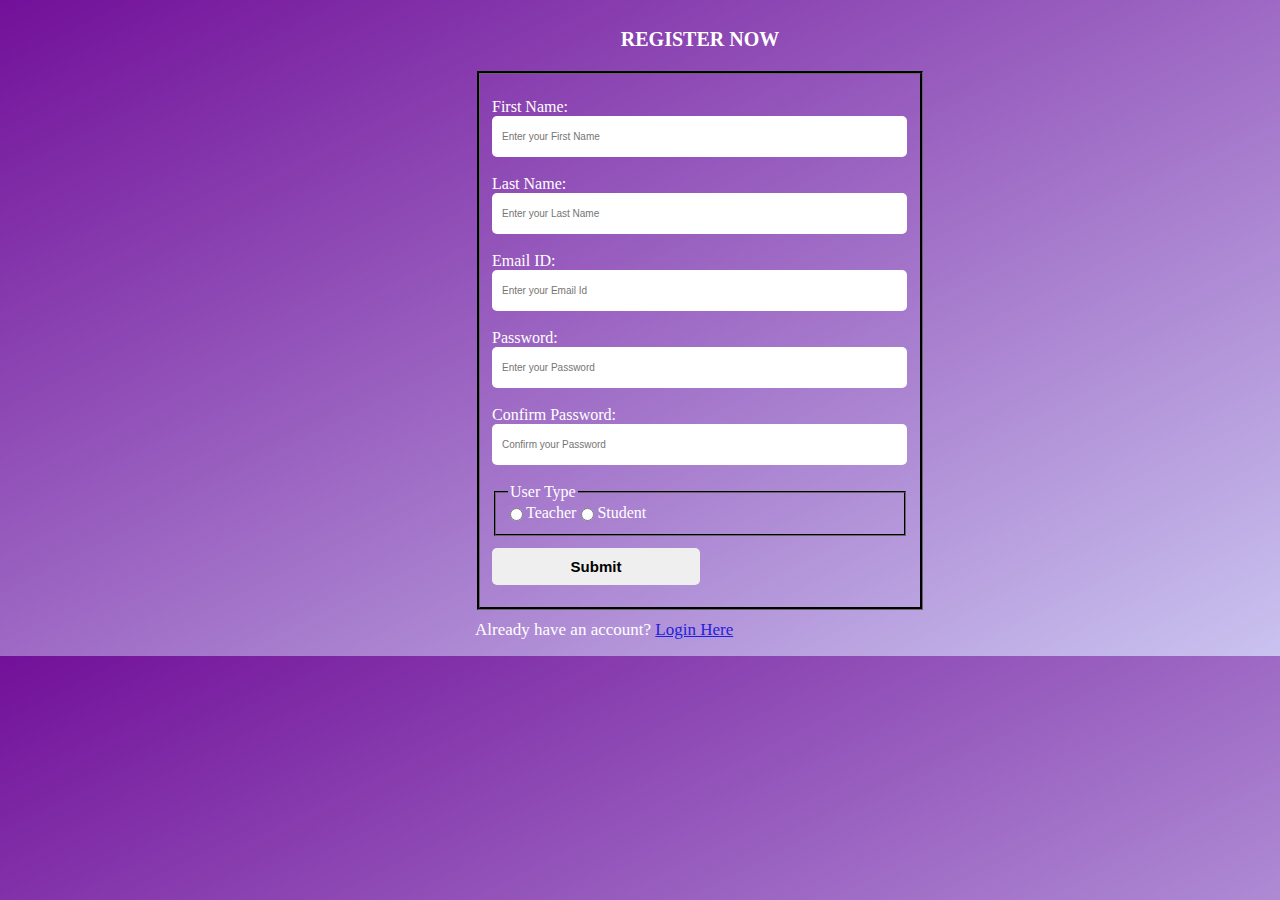
<file: index.html>
<!DOCTYPE html>
<html lang="en">
<head>
   <title>Registration form</title>
   <style>
    body{
    height: 640px;
    background: linear-gradient(to bottom right, #721099 0%, #a397e494 100%)
    }
    .login-form{
      width: 450px;
      left: 475px;
      position:absolute;
      color: #fff;
  }
  .login-form h3{
    font-size: 20px;
    text-align: center;
    text-transform: uppercase;
    margin: 20px;
}
.login-form p{
  font-size: 17px;
  margin: 10px 0;
}
.login-form input{
  font-size: 10px;
  width: 95%;
  padding: 15px 10px;
  border: 0;
  border-radius: 5px;
}
.radio-inline{
  position:absolute; left: 50px; display: inline-flex; margin:-20px; ;
}

   </style>
</head>

<body>
<div class="form-container">
    <div class="login-form">
     <h3>Register now</h3>
      <form action="register2.php" method="post">
  <fieldset style="text-align:left; border-width:3px; border-color:rgb(22, 21, 22); height:fit-content;" ><br>
     <label for="firstname">First Name: </label>
      <input type="text" id="firstname" name="firstname" required placeholder="Enter your First Name"><br><br>
        
      <label for="lastname">Last Name: </label>
      <input type="text" id="lastname" name="lastname" required placeholder="Enter your Last Name"><br><br>
   
      <label for="email">Email ID: </label>
      <input type="email" id="email" name="email" required placeholder="Enter your Email Id"><br><br>
    
      <label for="password">Password: </label>
      <input type="password" id="password" name="password" required placeholder="Enter your Password"><br><br>
   
      <label for="cpassword">Confirm Password: </label>
      <input type="password" id="cpassword" name="cpassword" required placeholder="Confirm your Password"><br><br>
    <fieldset style="text-align:left; border: width 2px; border-color:rgb(22, 21, 22); height:fit-content;">
     <legend><label for="usertype">User Type</label></legend><br>
     <div class="radio-inline">
          <input type="radio" id="teacher" name="usertype" value="Teacher">
          <label>    Teacher</label>
          <input type="radio" id="student" name="usertype" value="Student">
          <label>   Student</label>
      </div>    
    </fieldset> 
    
      <input type="submit" style=" font-size: 15px; font-weight: bold; margin: 12px 0;
      padding: 10px 60px; width: 50%; height: fit-content; text-align:center;"
      name="Register" class="form-btn">
    </fieldset> 
    <p>Already have an account? <a href="loginform.html" style="color: rgb(31, 34, 218); font: size 17px;">Login Here</a></p>
    </div>
   </form>
</div>
</body>
</html>
</file>
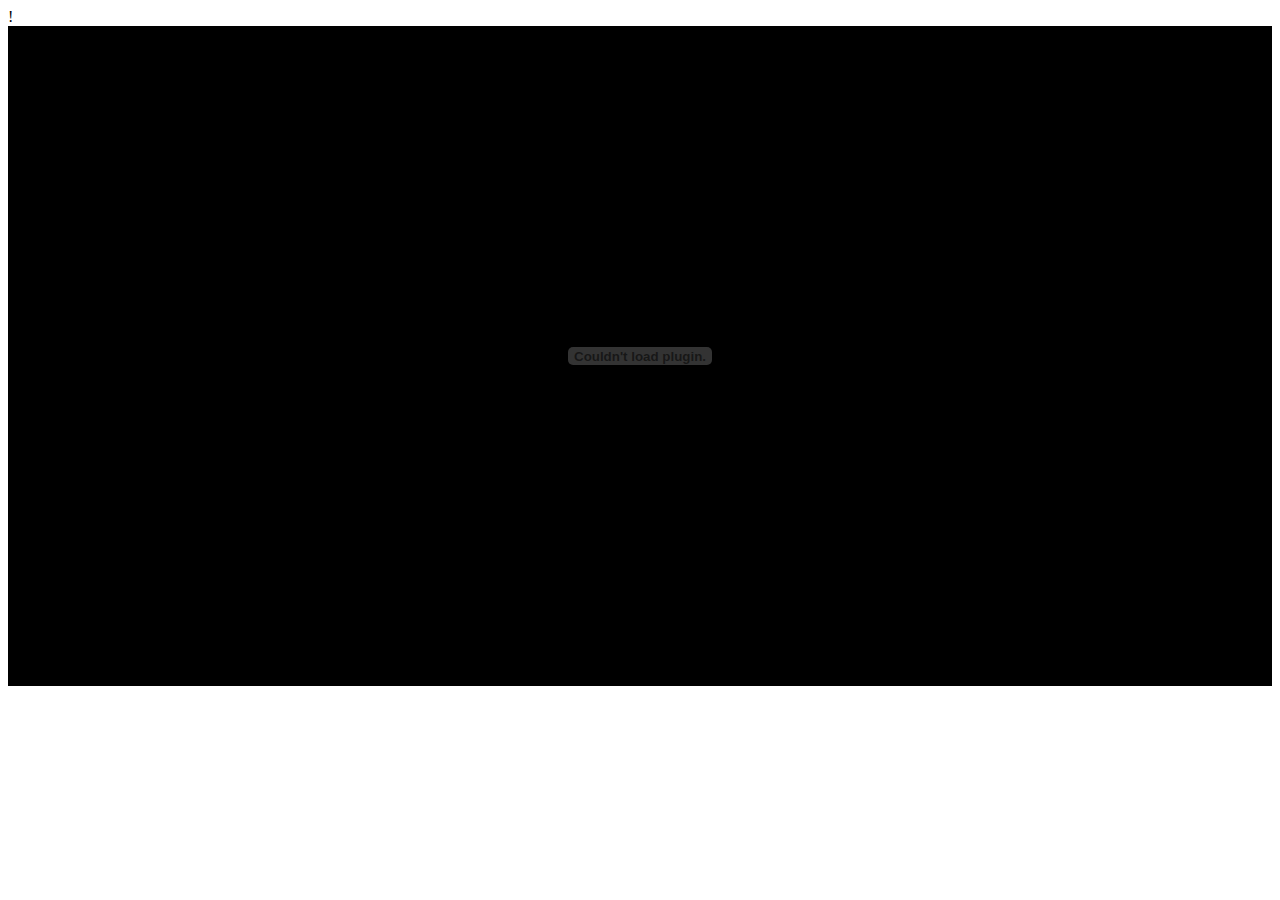
<file: analytics of algorithm.html>
!<!DOCTYPE html>
<html lang="en">
<head>
    <meta charset="UTF-8">
    <meta http-equiv="X-UA-Compatible" content="IE=edge">
    <meta name="viewport" content="width=device-width, initial-scale=1.0">
    <title>Notes of Msc-cs</title>
</head>
<body>
   
    <div align="center" style="background-color:black; height:660px">
        <embed style="width:90%; height:100%" src="design and analytics.pdf" type="APPLICATION/pdf"> </embed>
</div> 
</body>
</html>
</file>
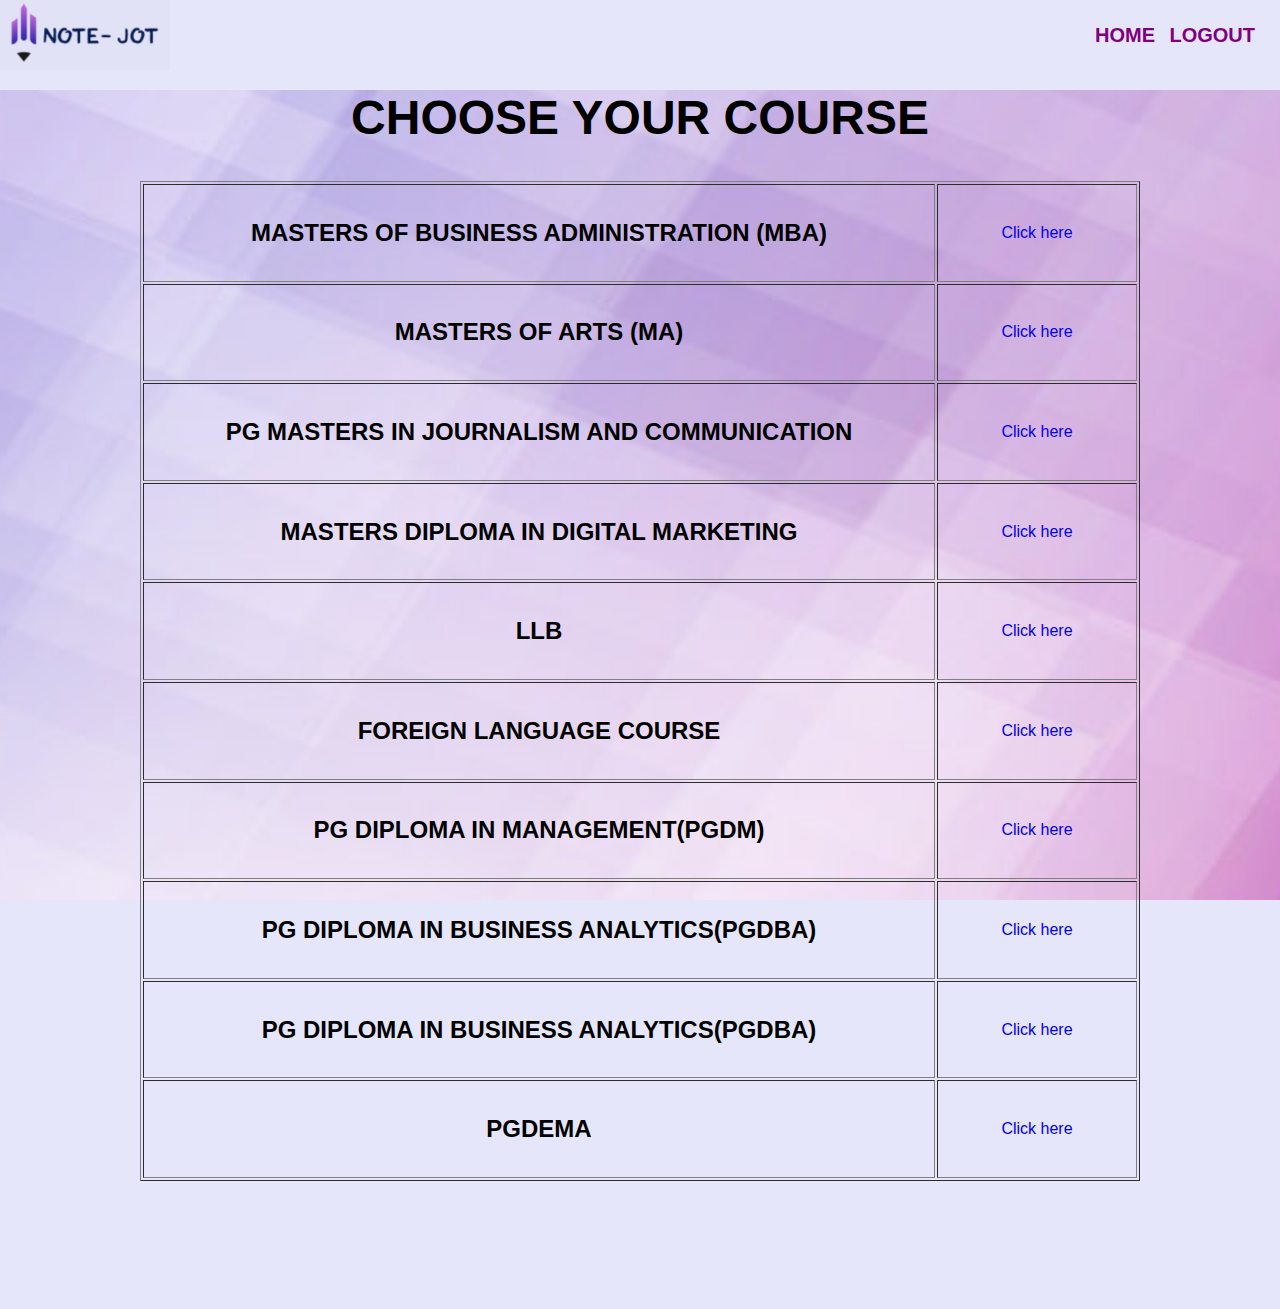
<file: Arts.html>
<!DOCTYPE html>
<html lang="en">
 <head>
   <meta charset="UTF-8">
   <meta name="viewport" content="width=device-width, initial-scale=1.0">
   <link type="text/css" rel="stylesheet" href="style3.css">
   <title> Science </title>
  
 </head>
 <body bgcolor="lavender">
  <nav>
      <img class="img" style="width:170px;height:70px;"
  src="logo 5.jpg">
      <ul>
        <li><a href="project9594.html" ><b>Home</b></a></li>
        <li><a href="loginform.html" ><b>Logout</b></a></li> 
         
      </ul>
  </nav>

<section class="home1">
  <div >
     <div class="content-h1">
       <h1> CHOOSE YOUR COURSE</h1>
     </div>
  </div>
<br> <br>


<table border="1"  align="center"  style=" height: 1000px; width: 1000px; ">   
  <tr>
  <td>
 
    
      <h2 style="font-family: Arial, Helvetica, sans-serif; text-size-adjust: 50%; ">MASTERS OF BUSINESS ADMINISTRATION (MBA)</h2>
    </td><td style="width: 200px; text-align: center;">  
      <a  href="mtech.html" >Click here </a></td>
   
 </tr>  
  
<tr>
<td>

      <h2 style="font-family: Arial, Helvetica, sans-serif">MASTERS OF ARTS (MA)</h2>
 </td><td style="width: 200px; text-align: center;">
      <a  href="mtech.html">Click here  </a></td>



</tr>

<tr>
<td>

<div class="child1">
<h2 style="font-family: Arial, Helvetica, sans-serif">PG MASTERS IN JOURNALISM AND COMMUNICATION</h2></td>
     <td style="width: 200px; text-align: center;">
      <a  href="mtech.html">Click here </a></td>
    </div>

</tr>

<tr>
<td>

<div class="child1">
<h2 style="font-family: Arial, Helvetica, sans-serif">MASTERS  DIPLOMA IN DIGITAL MARKETING</h2></td>
     <td style="width: 200px; text-align: center;">
      <a  href="mtech.html">Click here  </a></td>
    </div>
</section>

</tr>


<tr><td>

<div class="child1">
<h2 style="font-family: Arial, Helvetica, sans-serif">LLB</h2></td>
     <td style="width: 200px; text-align: center;">
      <a  href="mtech.html">Click here  </a></td>
    </div>

</tr>
<tr><td>


<div class="child1">
<h2 style="font-family: Arial, Helvetica, sans-serif">FOREIGN LANGUAGE COURSE</h2></td>
     <td style="width: 200px; text-align: center;">
      <a  href="mtech.html">Click here </a></td>
    </div>


</tr>
<tr><td>

<div class="child1">
<h2 style="font-family: Arial, Helvetica, sans-serif">PG DIPLOMA IN  MANAGEMENT(PGDM)</h2></td>
     <td style="width: 200px; text-align: center;">
      <a href="mtech.html">Click here </a></td>
    </div>

</tr>
<tr>

<td>


<div class="child1">
<h2 style="font-family: Arial, Helvetica, sans-serif">PG DIPLOMA IN BUSINESS ANALYTICS(PGDBA)</h2></td>
     <td style="width: 200px; text-align: center;">
      <a  href="mca.html">Click here</a></td>
    </div>

</tr>
<tr><td>


<div class="child1">
<h2 style="font-family: Arial, Helvetica, sans-serif">PG DIPLOMA IN BUSINESS ANALYTICS(PGDBA)</h2></td>
     <td style="width: 200px; text-align: center;">
      <a  href="mtech.html">Click here  </a></td>
    </div>

</tr>
<tr>
<td>

<div class="child1">
<h2 style="font-family: Arial, Helvetica, sans-serif">PGDEMA</h2></td>
     <td style="width: 200px; text-align: center;">
      <a  href="mca.html">Click here  </a></td>
    </div>
    

 
 </tr> </table></section>



</body>
</html>
</file>
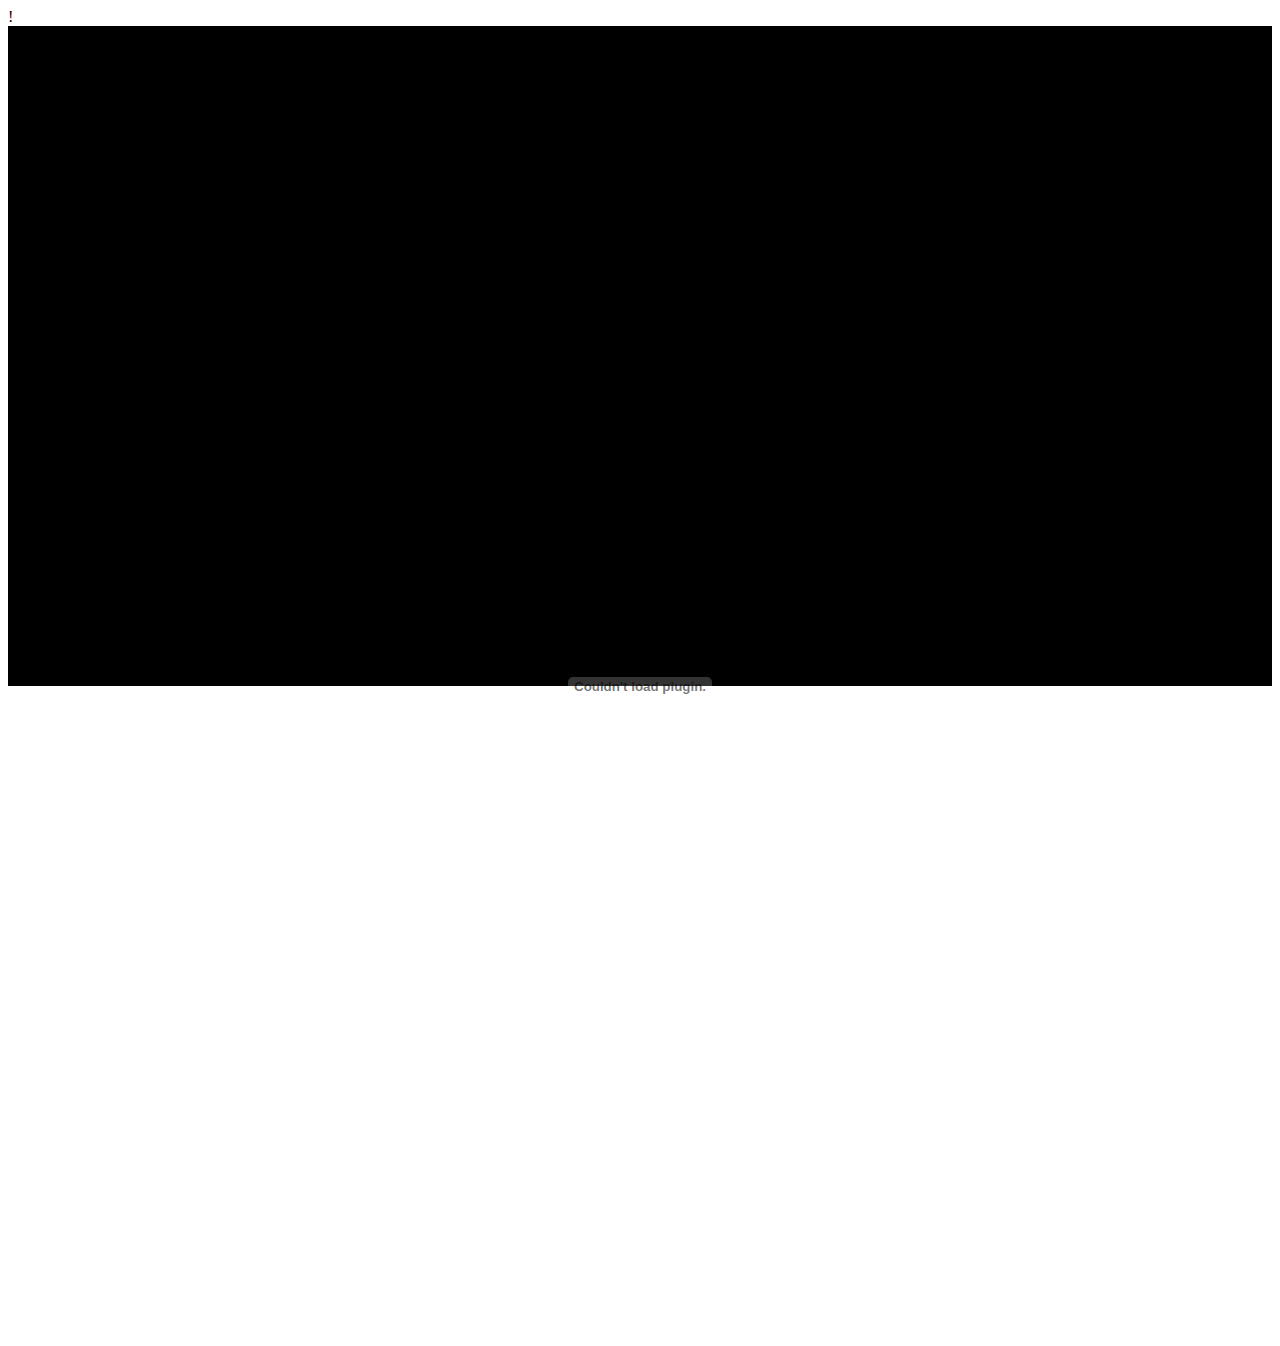
<file: bigdata.html>
!<!DOCTYPE html>
<html lang="en">
<head>
    <meta charset="UTF-8">
    <meta http-equiv="X-UA-Compatible" content="IE=edge">
    <meta name="viewport" content="width=device-width, initial-scale=1.0">
    <title>Notes of Msc-cs</title>
</head>
<body>
   
    <div align="center" style="background-color:black; height:660px">
        <embed style="width:100%; height:200%"src="bigdata.pdf" type="APPLICATION/pdf"> </embed>
</div> 
</body>
</html>
</file>
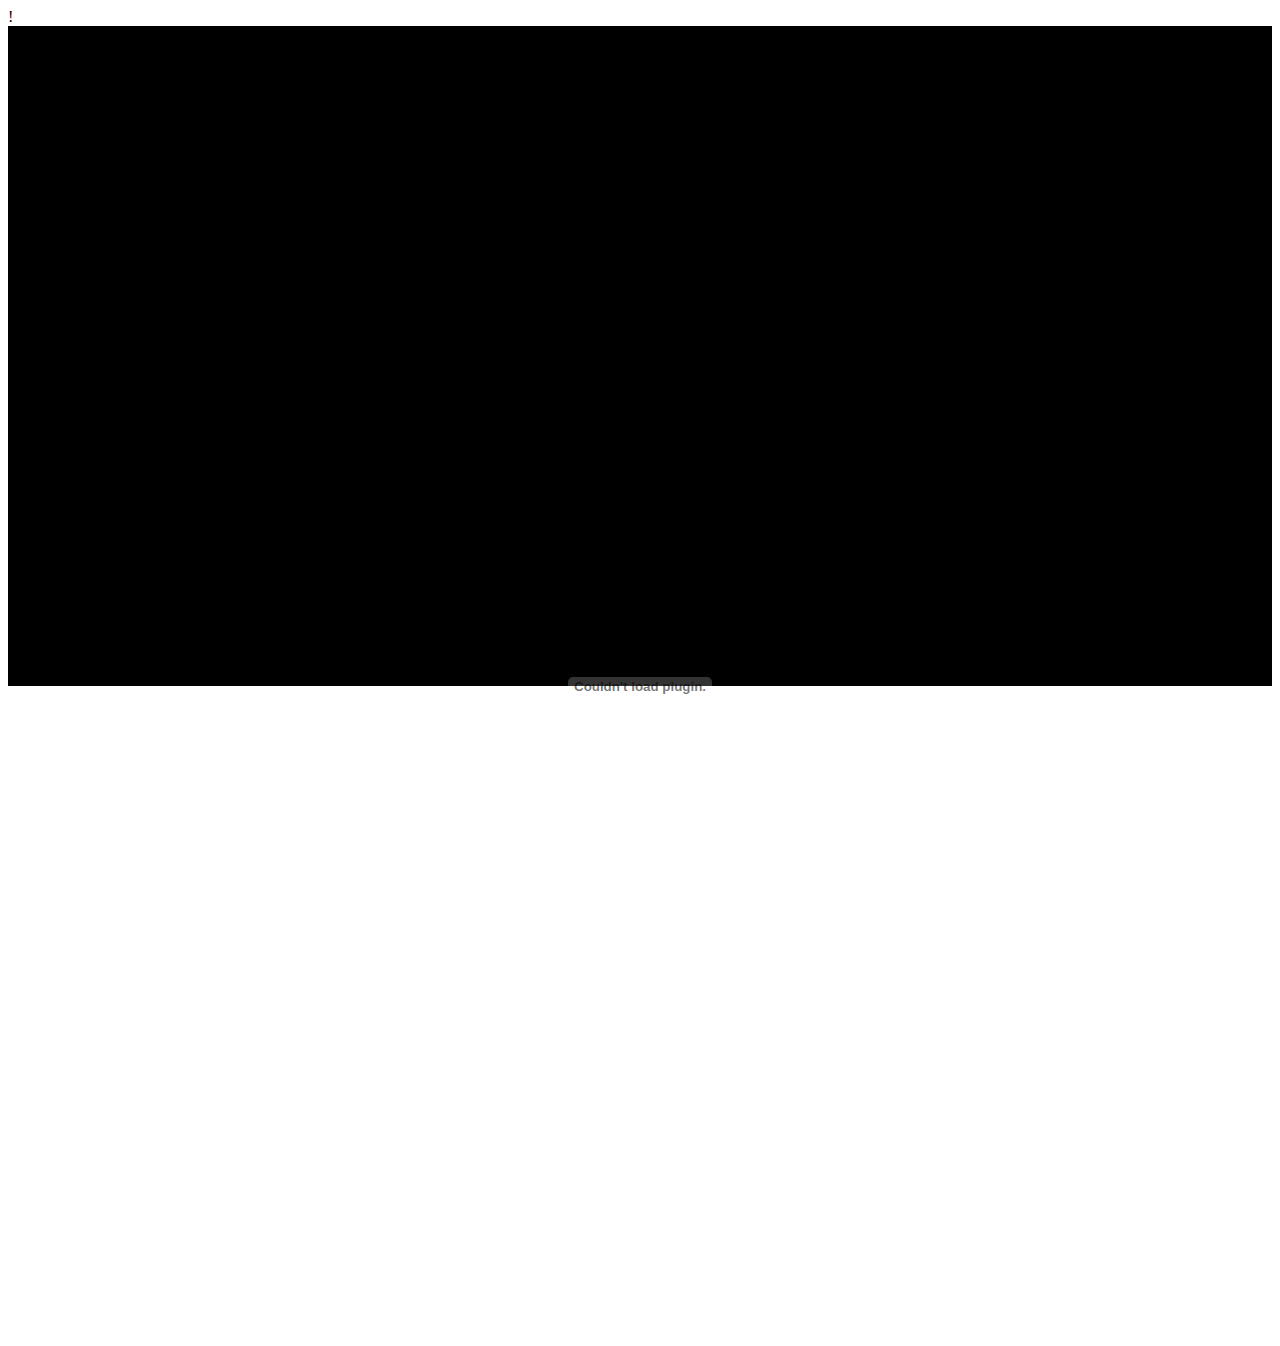
<file: Buisness economics.html>
!<!DOCTYPE html>
<html lang="en">
<head>
    <meta charset="UTF-8">
    <meta http-equiv="X-UA-Compatible" content="IE=edge">
    <meta name="viewport" content="width=device-width, initial-scale=1.0">
    <title>Notes of Msc-cs</title>
</head>
<body>
   
    <div align="center" style="background-color:black; height:660px">
        <embed style="width:100%; height:200%" src="network theory.pdf" type="APPLICATION/pdf"> </embed>
</div> 
</body>
</html>
</file>
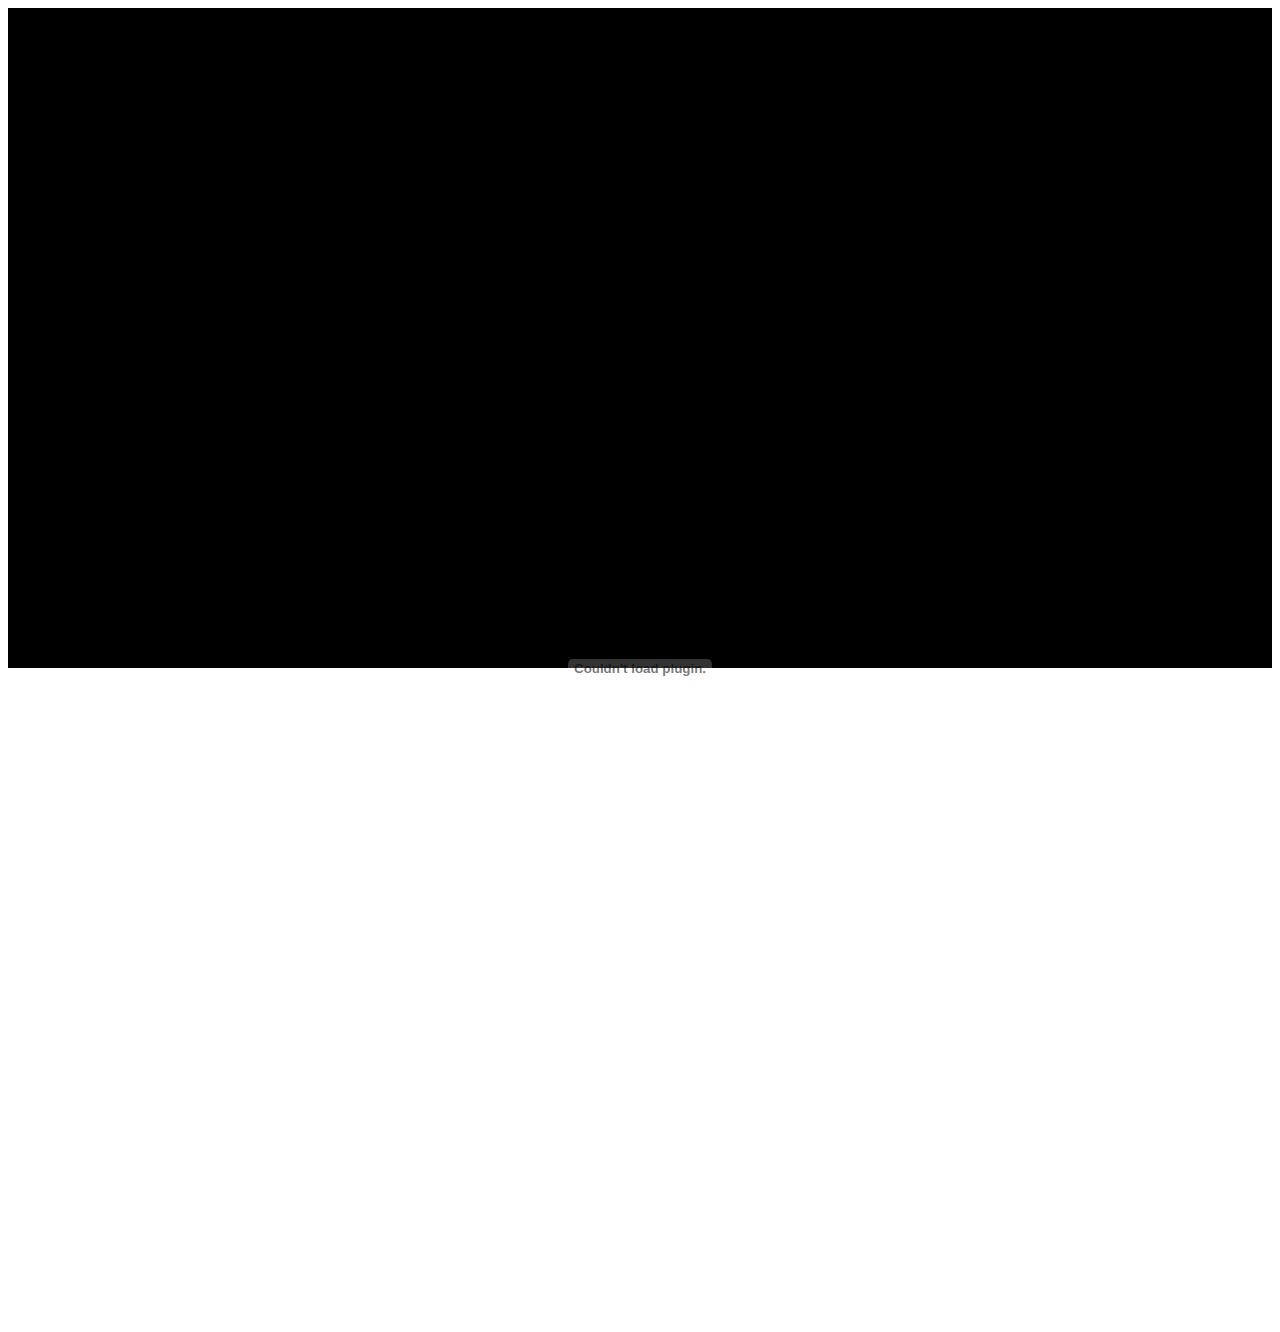
<file: cloud computing.html>
<!DOCTYPE html>
<html lang="en">
<head>
    <meta charset="UTF-8">
    <meta http-equiv="X-UA-Compatible" content="IE=edge">
    <meta name="viewport" content="width=device-width, initial-scale=1.0">
    <title>Notes of Msc-cs</title>
</head>
<body>
   
    <div align="center" style="background-color:black; height:660px">
        <embed style="width:100%; height:200%" src="cloud_computing_ebook.pdf" type="APPLICATION/pdf"> </embed>
</div> 
</body>
</html>
</file>
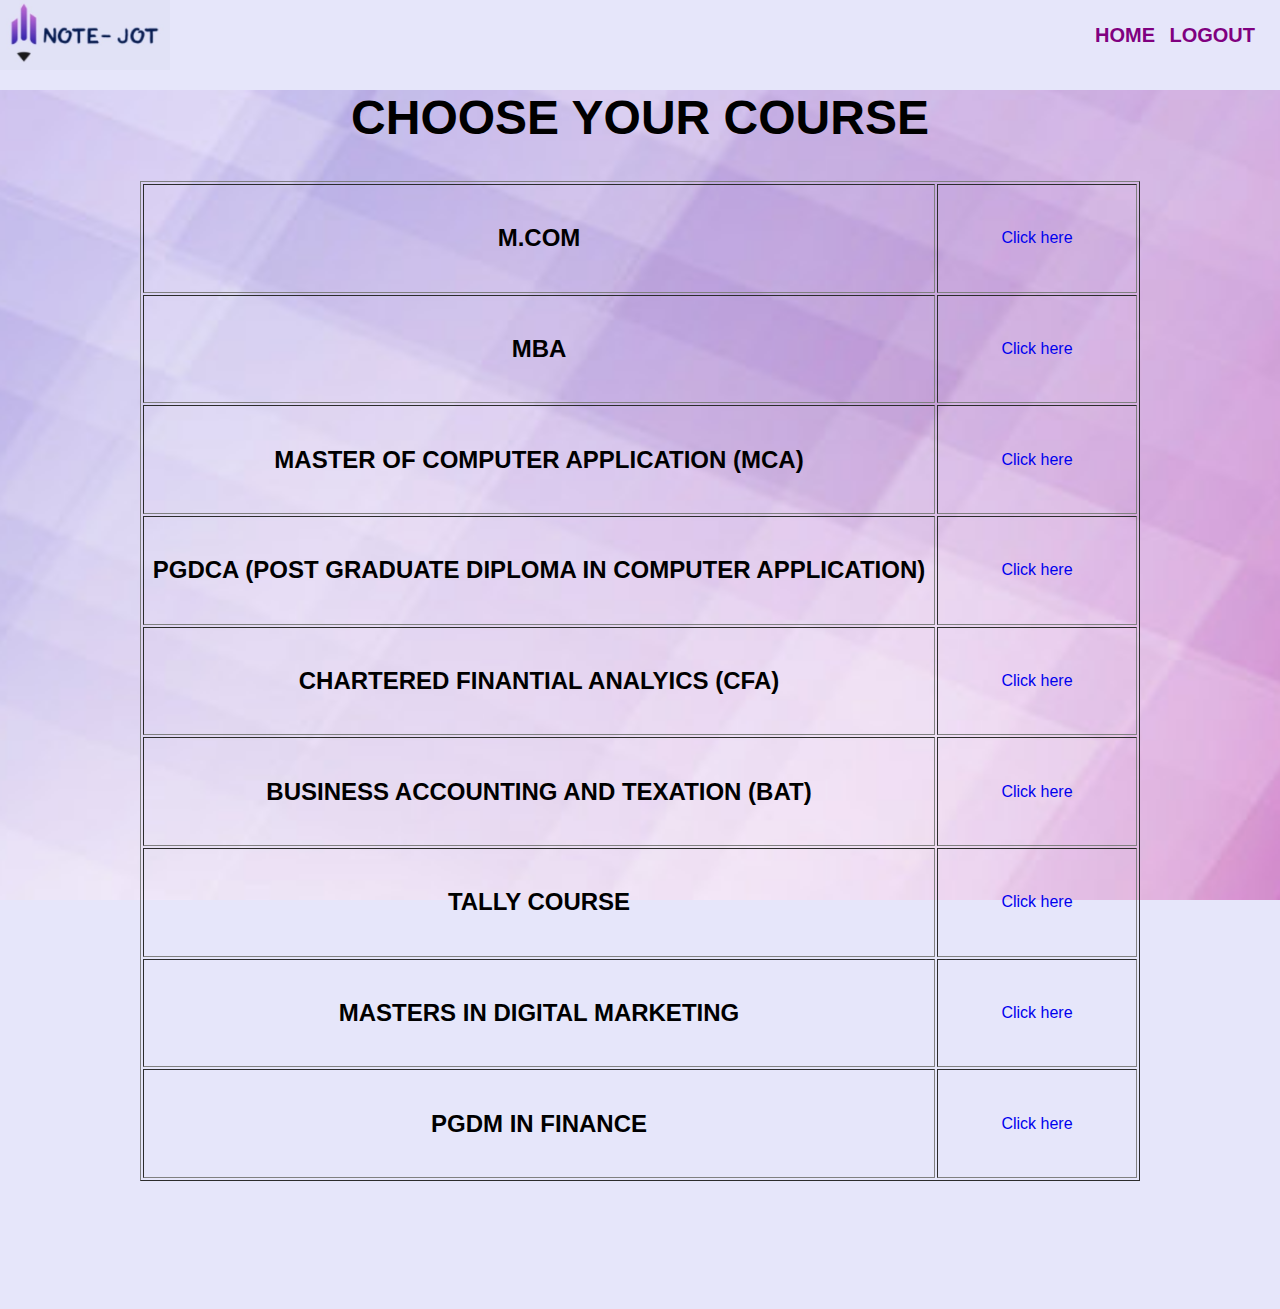
<file: commerce.html>
<!DOCTYPE html>
<html lang="en">
 <head>
   <meta charset="UTF-8">
   <meta name="viewport" content="width=device-width, initial-scale=1.0">
   <link type="text/css" rel="stylesheet" href="style3.css">
   <title> Science </title>
  
 </head>
 <body bgcolor="lavender">
  <nav>
      <img class="img" style="width:170px;height:70px;"
  src="logo 5.jpg">
      <ul>
      
        <li><a href="project9594.html" ><b>Home</b></a></li>
        <li><a href="loginform.html" ><b>Logout</b></a></li> 
      </ul>
  </nav>

<section class="home1">
  <div >
     <div class="content-h1">
       <h1> CHOOSE YOUR COURSE</h1>
     </div>
  </div>
<br> <br>


<table border="1"  align="center"  style=" height: 1000px; width: 1000px; ">   
  <tr>
  <td>
 
    
      <h2 style="font-family: Arial, Helvetica, sans-serif; text-size-adjust: 50%; ">M.COM</h2>
    </td><td style="width: 200px; text-align: center;">  
      <a  href="mtech.html" >Click here </a></td>
   
 </tr>  
  
<tr>
<td>

      <h2 style="font-family: Arial, Helvetica, sans-serif">MBA</h2>
 </td><td style="width: 200px; text-align: center;">
      <a  href="mtech.html">Click here  </a></td>



</tr>

<tr>
<td>

<div class="child1">
<h2 style="font-family: Arial, Helvetica, sans-serif">MASTER OF COMPUTER APPLICATION (MCA)</h2></td>
     <td style="width: 200px; text-align: center;">
      <a  href="mtech.html">Click here </a></td>
    </div>

</tr>

<tr>
<td>

<div class="child1">
<h2 style="font-family: Arial, Helvetica, sans-serif">PGDCA (POST GRADUATE DIPLOMA IN COMPUTER APPLICATION)</h2></td>
     <td style="width: 200px; text-align: center;">
      <a  href="mtech.html">Click here  </a></td>
    </div>
</section>

</tr>


<tr><td>

<div class="child1">
<h2 style="font-family: Arial, Helvetica, sans-serif">CHARTERED FINANTIAL ANALYICS (CFA)</h2></td>
     <td style="width: 200px; text-align: center;">
      <a  href="mtech.html">Click here  </a></td>
    </div>

</tr>
<tr><td>


<div class="child1">
<h2 style="font-family: Arial, Helvetica, sans-serif">BUSINESS ACCOUNTING AND TEXATION (BAT)</h2></td>
     <td style="width: 200px; text-align: center;">
      <a  href="mtech.html">Click here </a></td>
    </div>


</tr>
<tr><td>

<div class="child1">
<h2 style="font-family: Arial, Helvetica, sans-serif">TALLY COURSE</h2></td>
     <td style="width: 200px; text-align: center;">
      <a href="mtech.html">Click here </a></td>
    </div>

</tr>
<tr>

<td>


<div class="child1">
<h2 style="font-family: Arial, Helvetica, sans-serif">MASTERS IN DIGITAL MARKETING</h2></td>
     <td style="width: 200px; text-align: center;">
      <a  href="mtech.html">Click here</a></td>
    </div>

</tr>
<tr><td>


<div class="child1">
<h2 style="font-family: Arial, Helvetica, sans-serif">PGDM IN FINANCE</h2></td>
     <td style="width: 200px; text-align: center;">
      <a  href="mtech.html">Click here  </a></td>
    </div>

</tr>
</table></section>



</body>
</html>
</file>
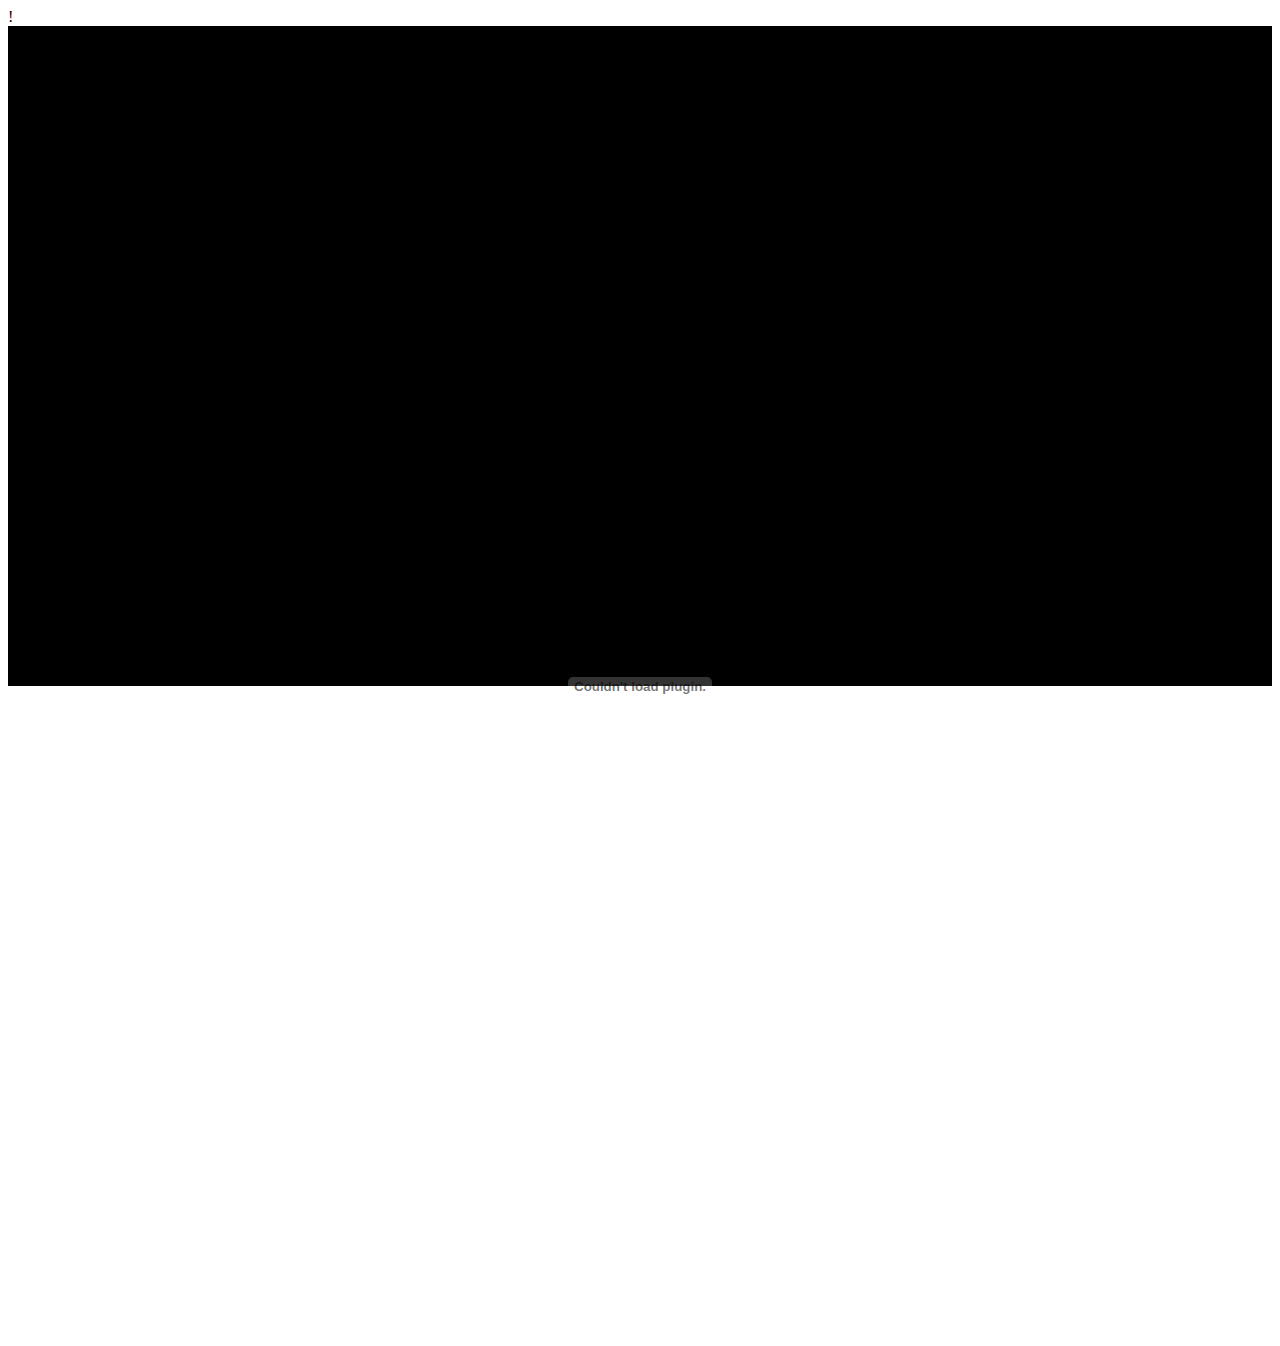
<file: compuer netwoking.html>
!<!DOCTYPE html>
<html lang="en">
<head>
    <meta charset="UTF-8">
    <meta http-equiv="X-UA-Compatible" content="IE=edge">
    <meta name="viewport" content="width=device-width, initial-scale=1.0">
    <title>Notes of Msc-cs</title>
</head>
<body>
   
    <div align="center" style="background-color:black; height:660px">
        <embed style="width:100%; height:200%" src="computer networking.pdf" type="APPLICATION/pdf"> </embed>
</div> 
</body>
</html>
</file>
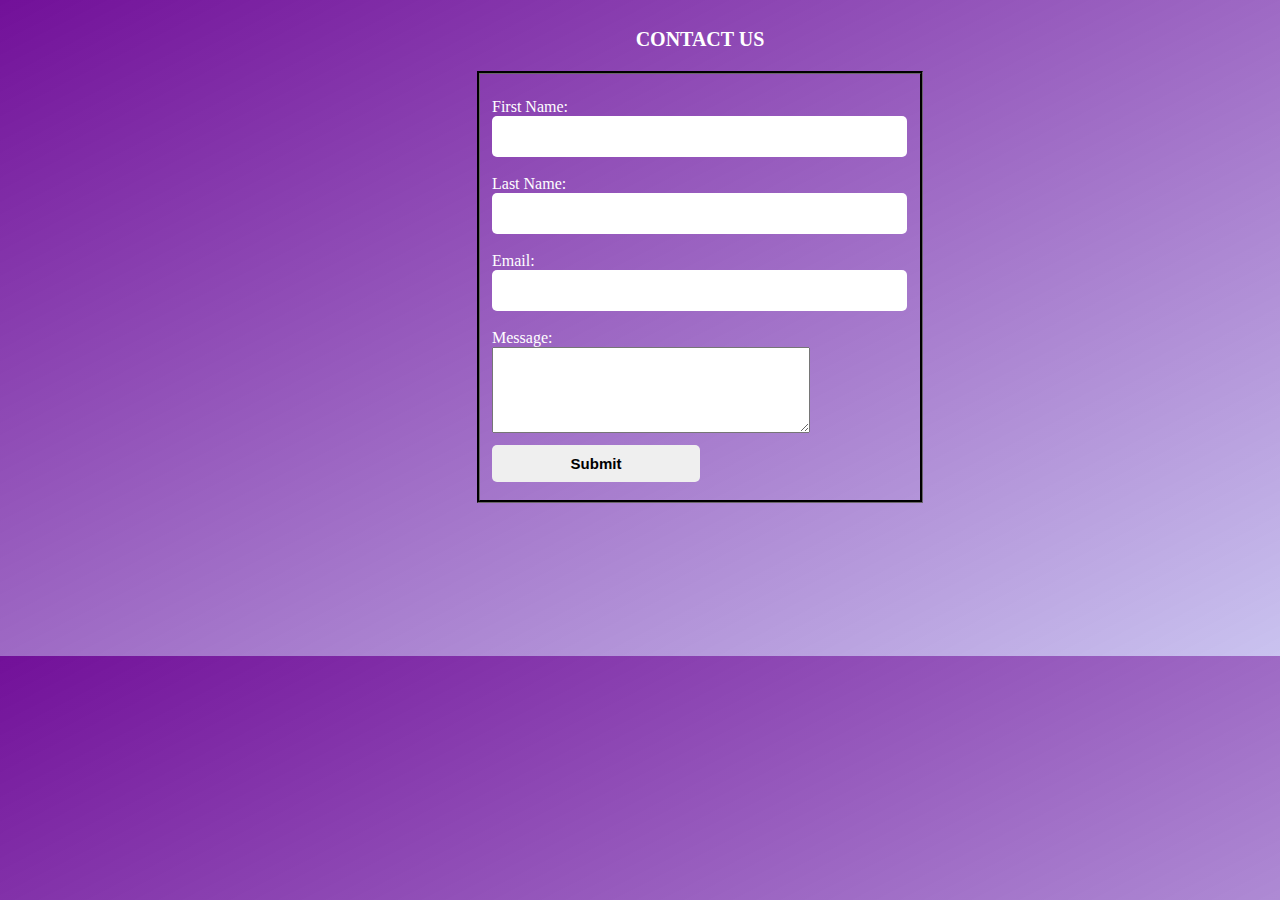
<file: ContactUs1.html>
<!DOCTYPE html>
<html lang="en">
<head>
    <title>CONTACT US</title>
</head> 
<link type="text/css" rel="stylesheet" href="contact.css">

<script>
          function msg(){
        alert("Submitted")
    }
</script>
<body>
<div class="form-container">
    <div class="login-form">    
    <form action="contactus.php" method="post">
        <h3>Contact Us</h3>
        <fieldset style="text-align:left; border-width:3px; border-color:rgb(22, 21, 22); height:fit-content;" ><br>
        <label for="firstname" >First Name: </label><br>
        <input type="text" id="firstname1" name="firstname1" ><br><br>
    <label for="lastname" >Last Name: </label><br>
              <input type="text" id="lastname1" name="lastname1" ><br><br>
    <label for="email" >Email: </label><br>
              <input type="email" id="email1" name="email1"><br><br>
    <label for="message" >Message: </label><br>
              <textarea id="message" name="message" style="height:80px; width:75%"></textarea><br>
    <input type="Submit" onclick="msg()" style=" font-size: 15px; font-weight: bold; margin: 8px 0;
    padding: 10px 60px; width: 50%; height: fit-content; text-align:center;"
    name="contact" class="form-btn">
        </fieldset>
    </div>
</div>
   </form>
    </body>
    </html>
</file>
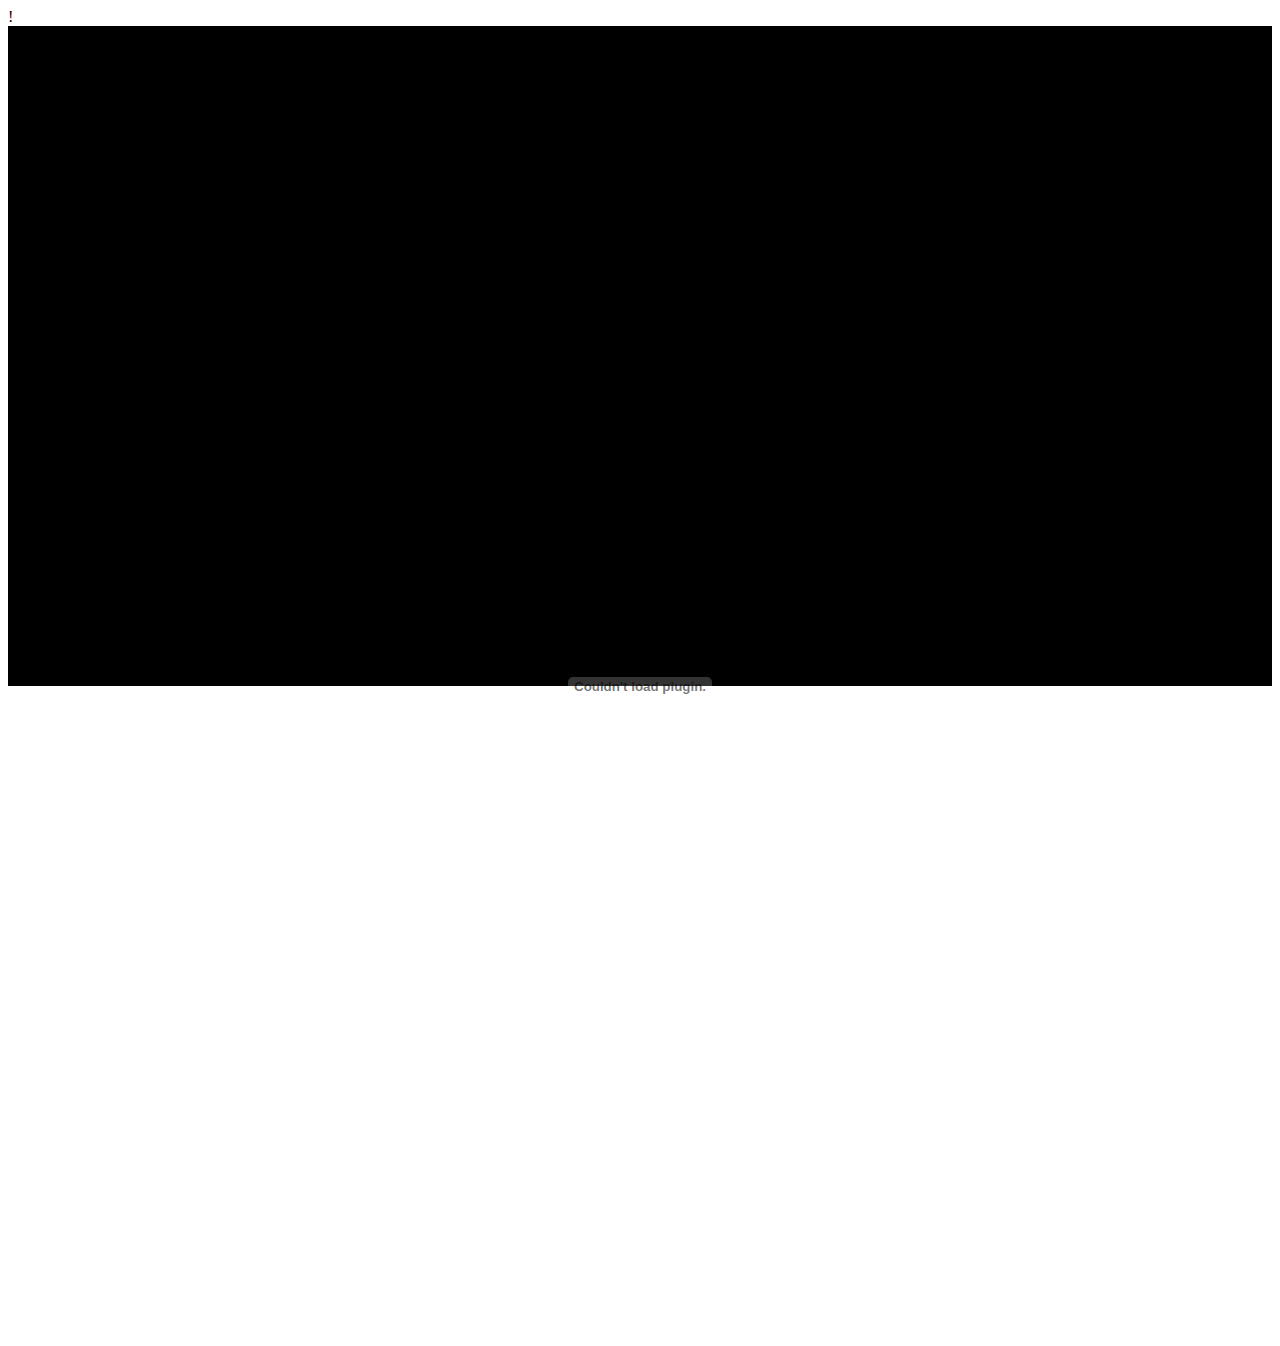
<file: control system.html>
!<!DOCTYPE html>
<html lang="en">
<head>
    <meta charset="UTF-8">
    <meta http-equiv="X-UA-Compatible" content="IE=edge">
    <meta name="viewport" content="width=device-width, initial-scale=1.0">
    <title>Notes of Msc-cs</title>
</head>
<body>
   
    <div align="center" style="background-color:black; height:660px">
        <embed style="width:100%; height:200%" src="computer networking.pdf" type="APPLICATION/pdf"> </embed>




</div> 
</body>
</html>
</file>
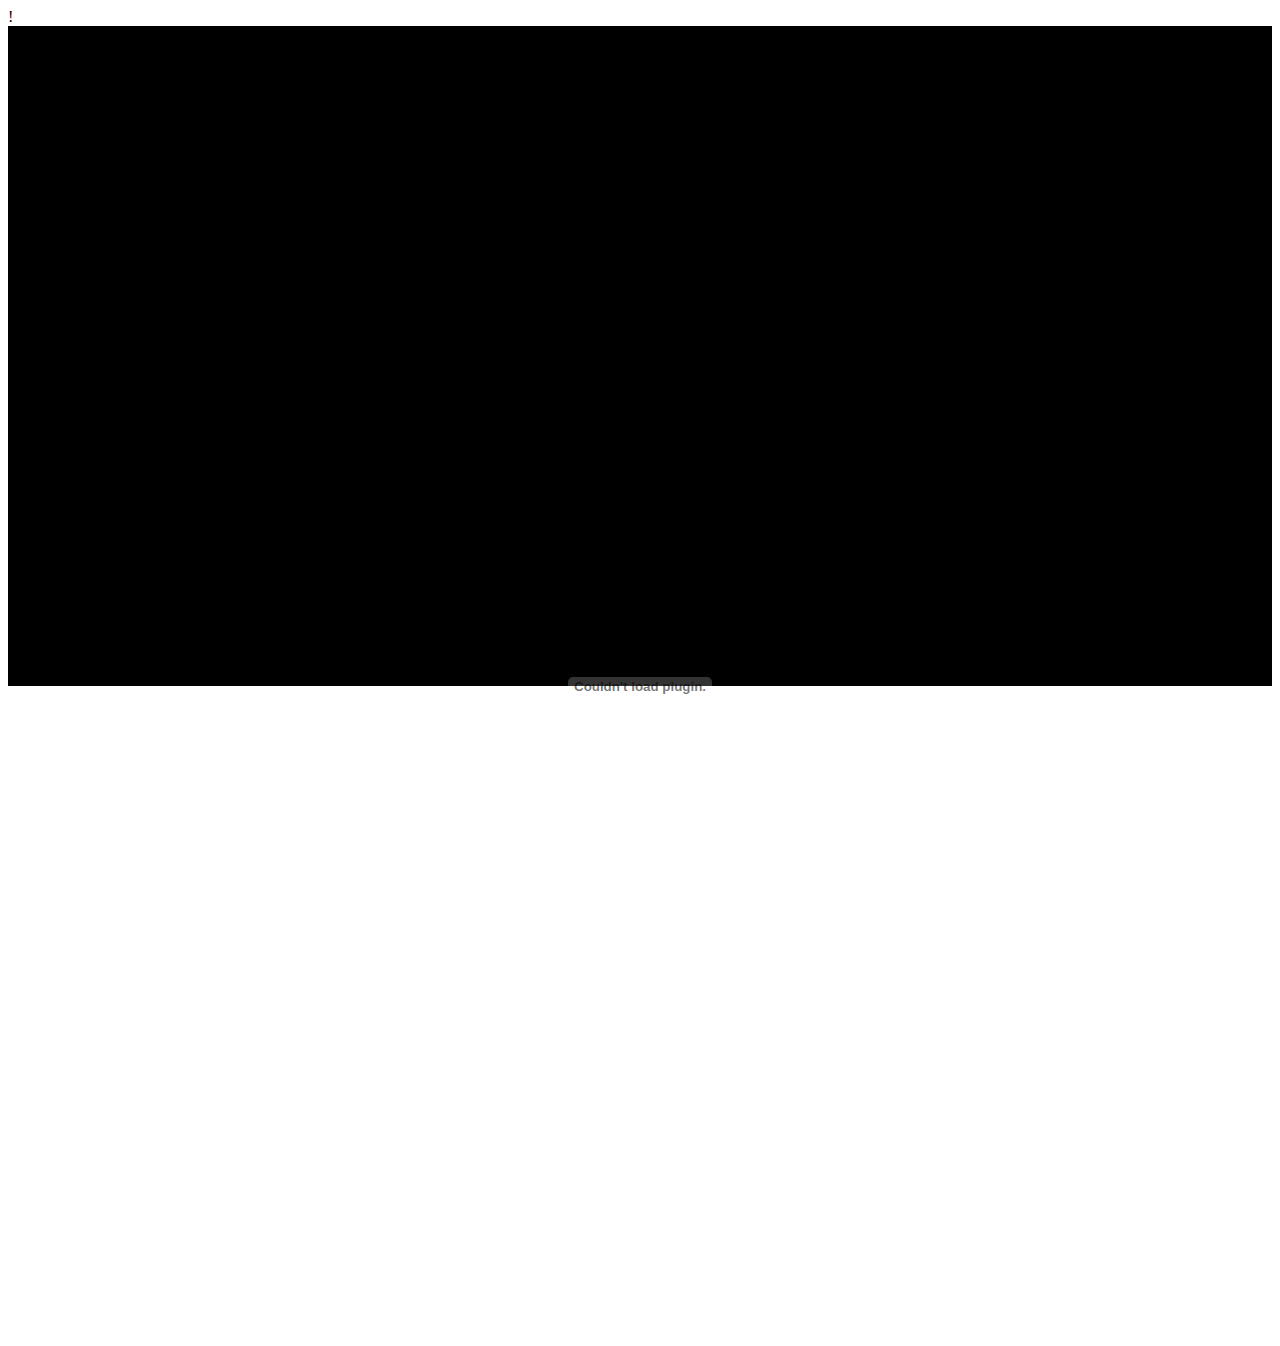
<file: HEMaths.html>
!<!DOCTYPE html>
<html lang="en">
<head>
    <meta charset="UTF-8">
    <meta http-equiv="X-UA-Compatible" content="IE=edge">
    <meta name="viewport" content="width=device-width, initial-scale=1.0">
    <title>Notes of Msc-cs</title>
</head>
<body>
   
    <div align="center" style="background-color:black; height:660px">
        <embed style="width:100%; height:200%"src="Higher Engineering Mathematics - John Bird.pdf" type="APPLICATION/pdf"> </embed>
</div> 
</body>
</html>
</file>
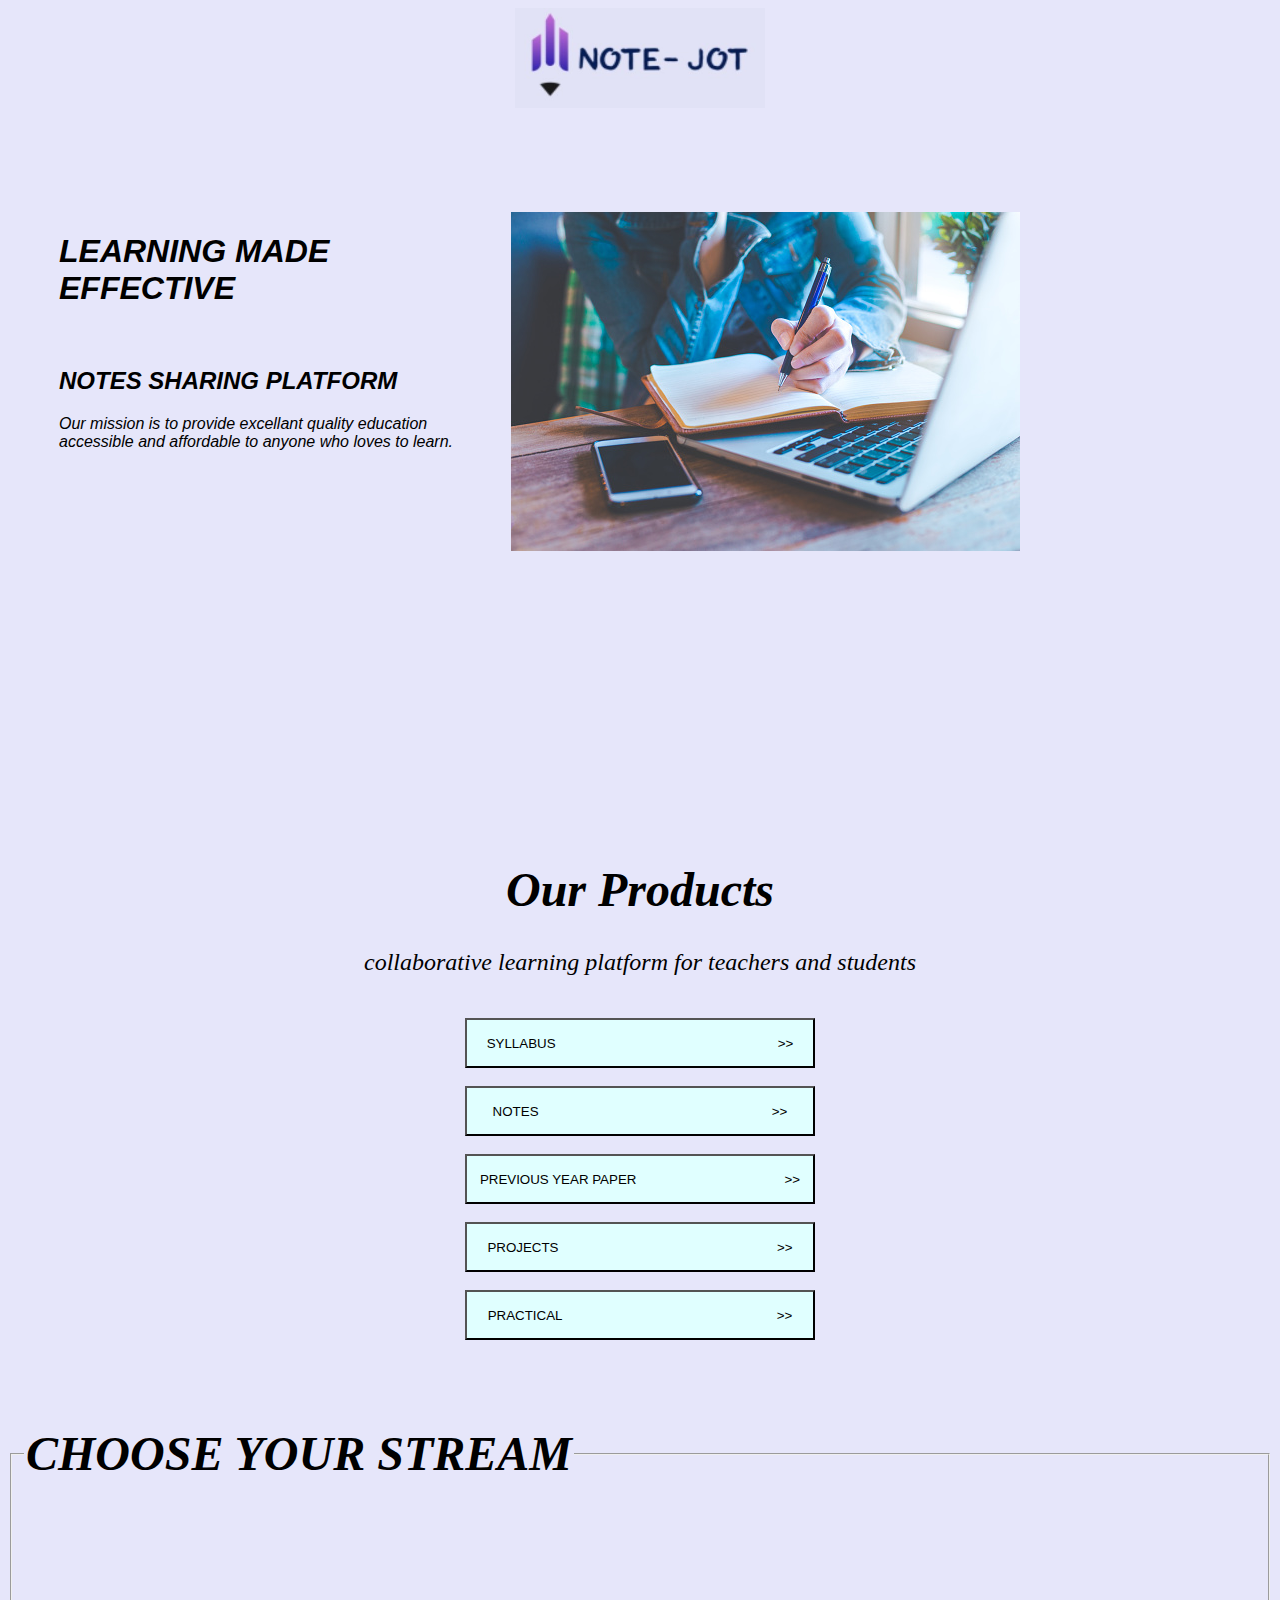
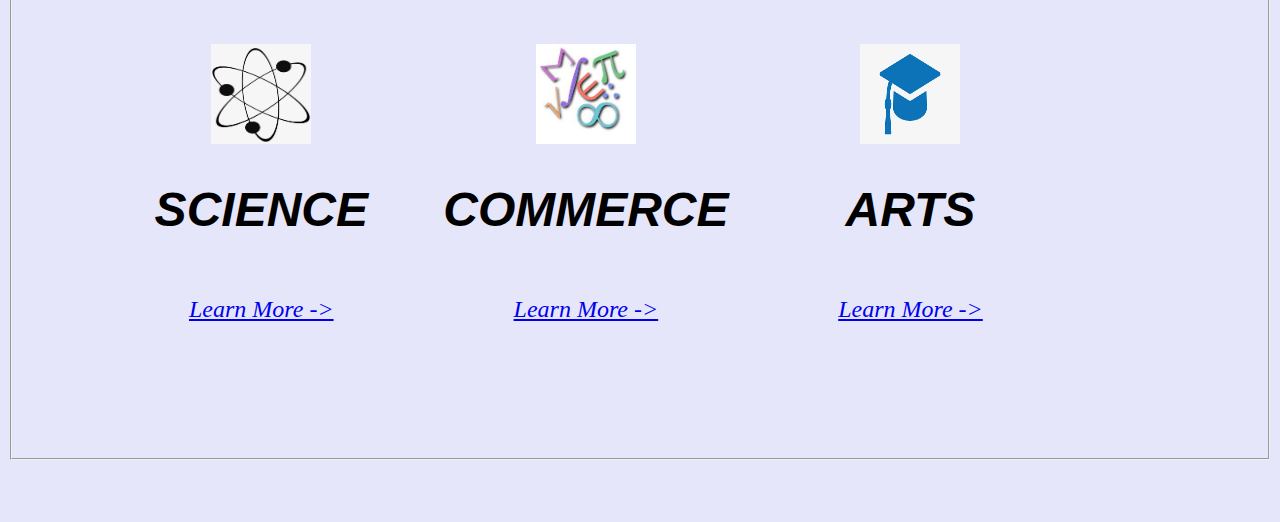
<file: index.html.html>
<!DOCTYPE html>
<html lang="en">
<head>
    <meta charset="UTF-8">
    <meta http-equiv="X-UA-Compatible" content="IE=edge">
    <meta name="viewport" content="width=device-width, initial-scale=1.0">
    <title>Note-Jot</title>
    <style>
      .img{
        width: 100px;
        height:100px;
      }
      .content-btn{
        text-align: center;
        
      }
      .btn{
        height: 50px;
        width: 350px;
        background-color: lightcyan;
      }
        .content-header{
          text-align: center;
        }
        .content{
           display: flex;
           margin: 50px;
           border: 1px;
           padding: 0px 1px;
           background: lavender;

        }
        .content-text{
          font-family: Arial, Helvetica, sans-serif;
        }
        .image{
          width: 700px;
          height: 600px;
          border-radius: 10px;
          margin: 0px 10px;  
        }
        *{
          box-sizing: border-box;
        }
        .child{
          border: 5px solid lavender;
          float: left;
          width: 30%;
          font-size: 150%;
          text-align: center;
        }
        .content-h1{
          text-align: center;
          font-size: 150%;
        }
       .content-stream{
           display: flex;
           margin: 50px;
           border: 1px;
           padding: 70px 25px;
           background: lavender;

       }
    </style>
</head>
<body bgcolor="lavender">
  <header class="content-header" bgcolor="white">
    <img width=250
     height=100
     align="Center"
     src="logo 5.jpg">
  </header>
<br><br><br>

<section >
  <div class="content">
    <div class="content-text">
       <h1 style="font-size:200%" ><i> LEARNING MADE EFFECTIVE <i> </h1>
       <br>
       <h2> <b> NOTES SHARING PLATFORM </b> </h2>
       <p color="grey">Our mission is to provide excellant quality education accessible and affordable to anyone who loves to learn.</p>
    </div>
    <div class="image"> 
       <img alt="hero" src="notes photo1.jpg">
      </div>
      </div>

  <div class="content-h1">
    <h1> Our Products</h1>
    <p color="grey"> collaborative learning platform for teachers and students </p>
  </div><br>
  <div class="content-btn">
    <input class="btn" type="button" name="SYLLABUS" value="SYLLABUS                                                            >>" size="500"><br><br>
    <input class="btn" type="button" name="SYLLABUS" value="NOTES                                                               >>" size="500"><br><br>
    <input class="btn" type="button" name="SYLLABUS" value="PREVIOUS YEAR PAPER                                        >>" size="500"><br><br>
    <input class="btn" type="button" name="SYLLABUS" value="PROJECTS                                                           >>" size="500"><br><br>
    <input class="btn" type="button" name="SYLLABUS" value="PRACTICAL                                                          >>" size="500"><br><br>
  </div>
</section>
<br><br>
<form>
  <fieldset>

     <legend> <h1 style="text-align: center; font-size: 300%;"> CHOOSE YOUR STREAM</h1> </legend>
   

<section class="content-stream">
  <section class="child">
    <img src="science.png" class="img">
    <h1 style="align-items: center; font-family: Arial, Helvetica, sans-serif;" > SCIENCE </h1> <br>
    <a href="science.html">Learn More -> </a>
  
  </section>
  <section class="child">
    <img src="Commerce.jpg" class="img">
    <h1 style="align-items: center; font-family: Arial, Helvetica, sans-serif;" > COMMERCE </h1> <br>
    <a href="commerce.html">Learn More -> </a>
  
  </section>
  <section class="child">
    <img src="Arts.png" class="img">
    <h1 style="align-items: center; font-family: Arial, Helvetica, sans-serif;" > ARTS </h1> <br>
    <a href="Arts.html">Learn More -> </a>
  
  </section>
 
  

 
</section>
</fieldset>
</form><br> <br> <br>
</body>
</html>
</file>
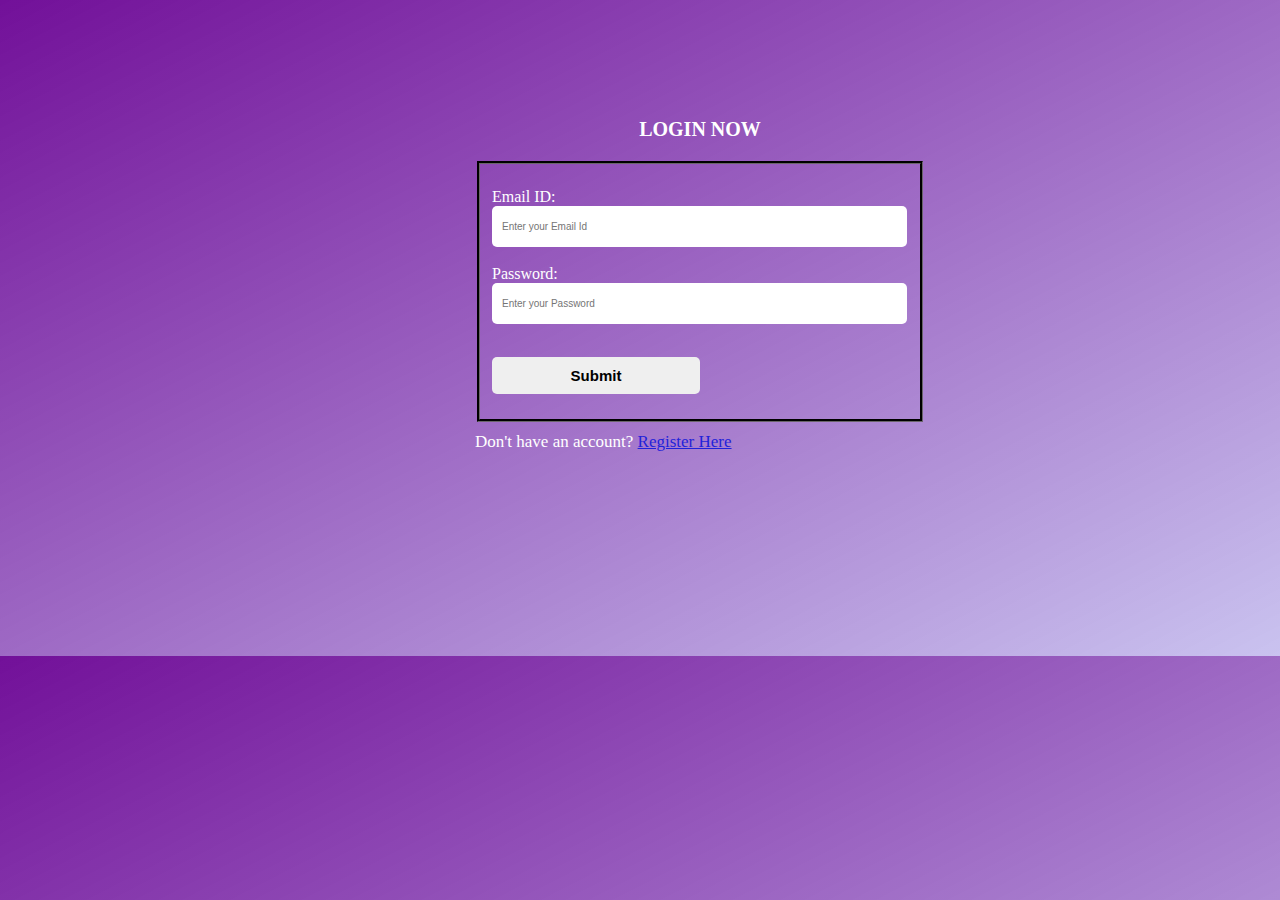
<file: loginform.html>
<!DOCTYPE html>
<html lang="en">
<head>
    <title>Login form</title>
</head>
<style>
  body{
    height: 640px;
    background: linear-gradient(to bottom right, #721099 0%,  #a397e494 100%)
    }
    .login-form{
      width: 450px;
      left: 465px;
      margin: 10px;;
      position:absolute;
      color: #fff;
  }
  .login-form h3{
    font-size: 20px;
    text-align: center;
    text-transform: uppercase;
    margin-top: 100px;
}
.login-form p{
  font-size: 17px;
  margin: 10px 0;
}
.login-form input{
  font-size: 10px;
  width: 95%;
  padding: 15px 10px;
  border: 0;
  border-radius: 5px;
}

 </style>
<body>
    <div class="login-form">
      <form action="login.php" method="post">
        <h3>Login now</h3>
  <fieldset style="text-align:left; border-width:3px; border-color:rgb(22, 21, 22); height:fit-content;"><br>

        <label for="lemail">Email ID:</label>
      <input type="email" id="lemail" name="lemail" required placeholder="Enter your Email Id"><br><br>
    
        <label for="lpassword">Password:</label>
      <input type="password" id="lpassword" name="lpassword" required placeholder="Enter your Password"><br><br>
    
      <input type="submit" style=" font-size: 15px; font-weight: bold; margin: 15px 0;
      padding: 10px 60px; width: 50%; height: fit-content; text-align:center;"
      name="Register" class="form-btn">
    </fieldset>
   <p>Don't have an account? <a href="index.html" style="color: rgb(31, 34, 218); font: size 17px;">Register Here</a></p>
   </form>
   </div>
</body>
</html>
</file>
<file: style3.css>
*{
    padding: 0;
    margin: 0;
    text-decoration: none;
    list-style: none;
    box-sizing: border-box;
    font-family: 'Gill Sans', 'Gill Sans MT', Calibri, 'Trebuchet MS', sans-serif;
}
 nav{
    background:lavender;
    height: 90px;
}

nav ul{
    float: right;
    margin-right: 20px;
    align-content: center;
}
nav ul li{
    align-items: center;
    display: inline-block;
    line-height: 70px;
    margin: 0 5px;
}
nav ul li a{
    align-items: center;
    color: purple;
    font-size: 20px;
    text-transform: uppercase;
}
.Content-overall{
  text-align: center;
}

.content-h1{
      text-align: center;
      font-size: 150%;
    }
    .home1{
    display: flex;
    align-items: center;
    justify-content: center;
    flex-flow: column;
    background:url(9594bg.jpg)no-repeat ;
    background-size: 1900px 900px ;
    background-position: center;
    background-attachment: fixed;
    position: relative;
    text-align: center;
    size: 100%;
    padding-bottom: 10%;
    
}

.btn{
    width:10%;
    height: 8%;
    font-size: large;
}
.radio{
    width:50%;
    height: 8%;
    font-size: large;
}
.content-btn{
    text-align: center;}
.content-header{
     text-align: center;}
.btn8{
    height: 100px;
    width: 500px;
    background-color:lavender;
    font-size: larger;
    font-weight: bolder;
  }
  .home1{
display: flex;
align-items: center;
justify-content: center;
flex-flow: column;
background:url(9594bg.jpg)no-repeat ;
background-size: 1900px 900px ;
background-position: center;
background-attachment: fixed;
position: relative;
text-align: center;
size: 100%;
padding-bottom: 10%;

}
</file>
<file: contact.css>
body{
    height: 640px;
    background: linear-gradient(to bottom right, #721099 0%, #a397e494 100%)
}
.login-form{
    width: 450px;
    left: 475px;
    position:absolute;
    color: #fff;
}
  .login-form h3{
    font-size: 20px;
    text-align: center;
    text-transform: uppercase;
    margin: 20px;
}
.login-form p{
  font-size: 17px;
  margin: 10px 0;
}
.login-form input{
  font-size: 10px;
  width: 95%;
  padding: 15px 10px;
  border: 0;
  border-radius: 5px;
}
</file>
